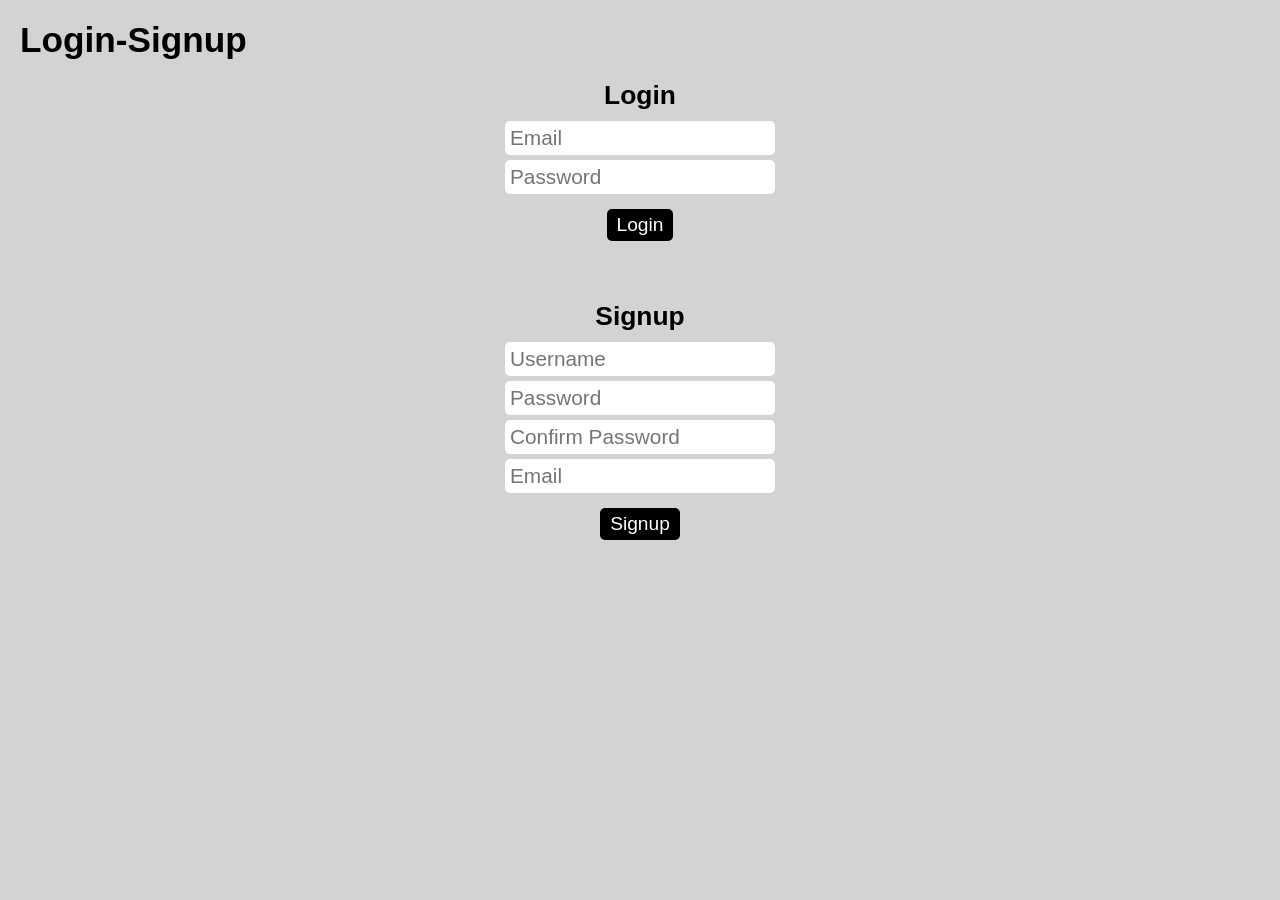
<file: index.html>
<!doctype html>
<html lang="en">
  <head>
    <meta charset="UTF-8" />
    <meta name="viewport" content="width=device-width, initial-scale=1.0" />
    <link rel="stylesheet" href="./style/style.css" />
    <title>Login-Signup</title>
  </head>

  <body>
    <header>
      <h1>Login-Signup</h1>
    </header>
    <main>
      <!-- LOGIN -->
      <div class="login-container">
        <h2>Login</h2>
        <form action="" class="login-form" method="post">
          <input type="email" name="email" id="" placeholder="Email" />
          <input type="password" name="password" id="" placeholder="Password" />
          <button type="submit" class="login-button">Login</button>
        </form>
      </div>
      <!-- SIGNUP FORM -->
      <div class="signup-container">
        <h2>Signup</h2>
        <form action="" class="signup-form" method="post">
          <input type="text" name="username" id="" placeholder="Username" />
          <input type="password" name="password" id="" placeholder="Password" />
          <input
            type="password"
            name="confirmPassword"
            id=""
            placeholder="Confirm Password"
          />
          <input type="email" name="email" id="" placeholder="Email" />
          <button type="submit" class="signup-button">Signup</button>
        </form>
        <!-- DISPLAY SIGNUP MESSAGES RESULTS -->
        <div class="error-message-container">
          <!-- <p class="error-message">Fill all the input fields</p> -->
        </div>
      </div>
    </main>
    <footer></footer>
    <script type="module" src="scripts/init.js"></script>
  </body>
</html>
</file>
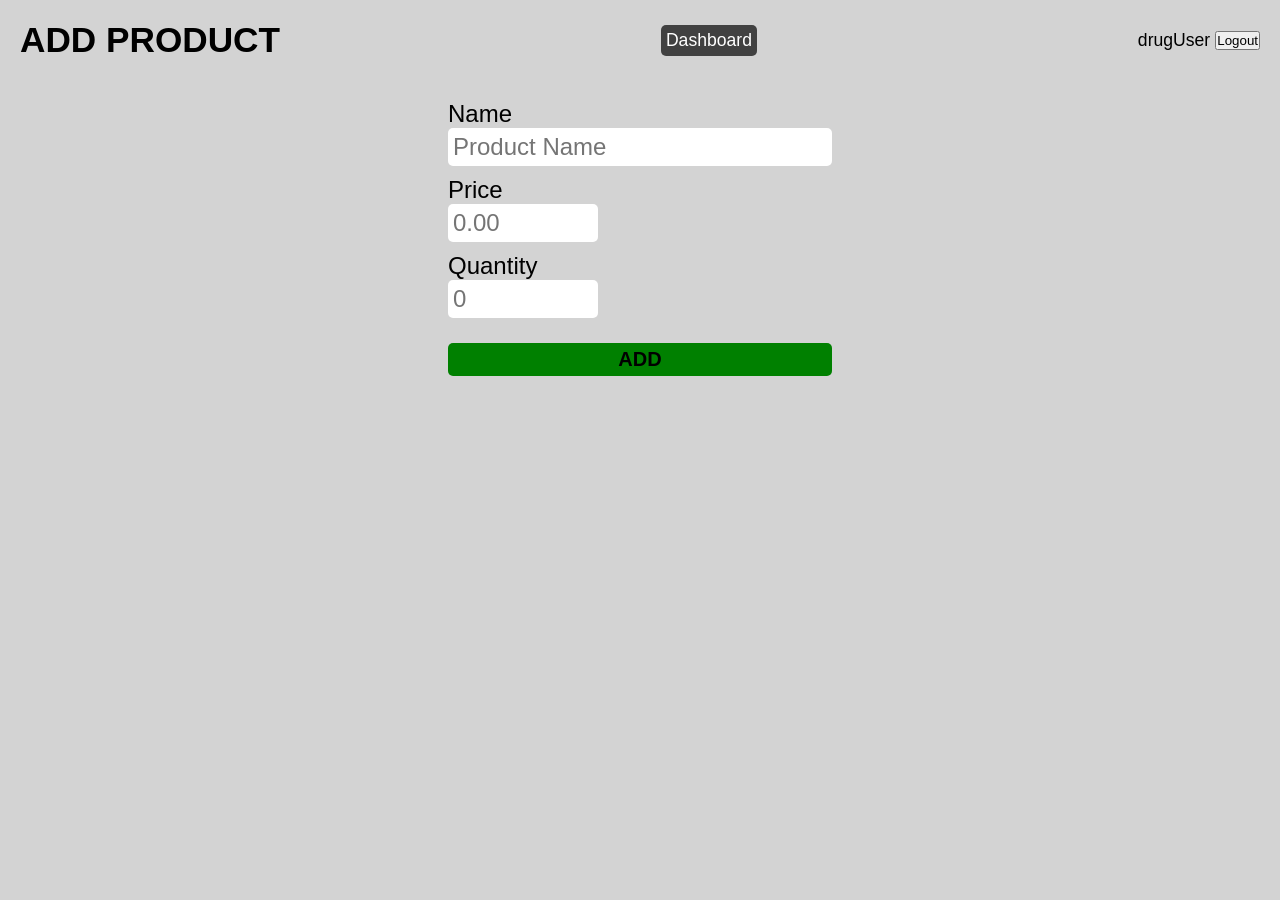
<file: public/addProduct.public.html>
<!doctype html>
<html lang="en">
  <head>
    <meta charset="UTF-8" />
    <meta name="viewport" content="width=device-width, initial-scale=1.0" />
    <link rel="stylesheet" href="../style/form-style.css" />
    <title>Add Product</title>
  </head>

  <body>
    <header>
      <h1>ADD PRODUCT</h1>
      <nav class="nav-container">
        <ul>
          <li><a href="./dashboard.public.html">Dashboard</a></li>
        </ul>
      </nav>
      <div class="logout-container">
        <p class="loged-user">drugUser</p>
        <button class="logout-button">Logout</button>
      </div>
    </header>
    <main>
      <form action="" method="post" class="add-form">
        <div class="input-wrap">
          <label for="input-name">Name</label>
          <input
            type="text"
            name="productName"
            id="input-name"
            placeholder="Product Name"
          />
        </div>

        <div class="input-wrap">
          <label for="input-price">Price</label>
          <input
            type="number"
            step="any"
            name="productPrice"
            id="input-price"
            placeholder="0.00"
          />
        </div>

        <div class="input-wrap">
          <label for="input-quantity">Quantity</label>
          <input
            type="number"
            name="stockQuantity"
            id="input-quantity"
            placeholder="0"
          />
        </div>

        <button type="submit" class="add-button">ADD</button>
      </form>
      <div class="add-error-container">
        <!-- <p class="error-notification"></p> -->
      </div>
    </main>
    <footer></footer>
    <script type="module" src="../scripts/add.js"></script>
  </body>
</html>
</file>
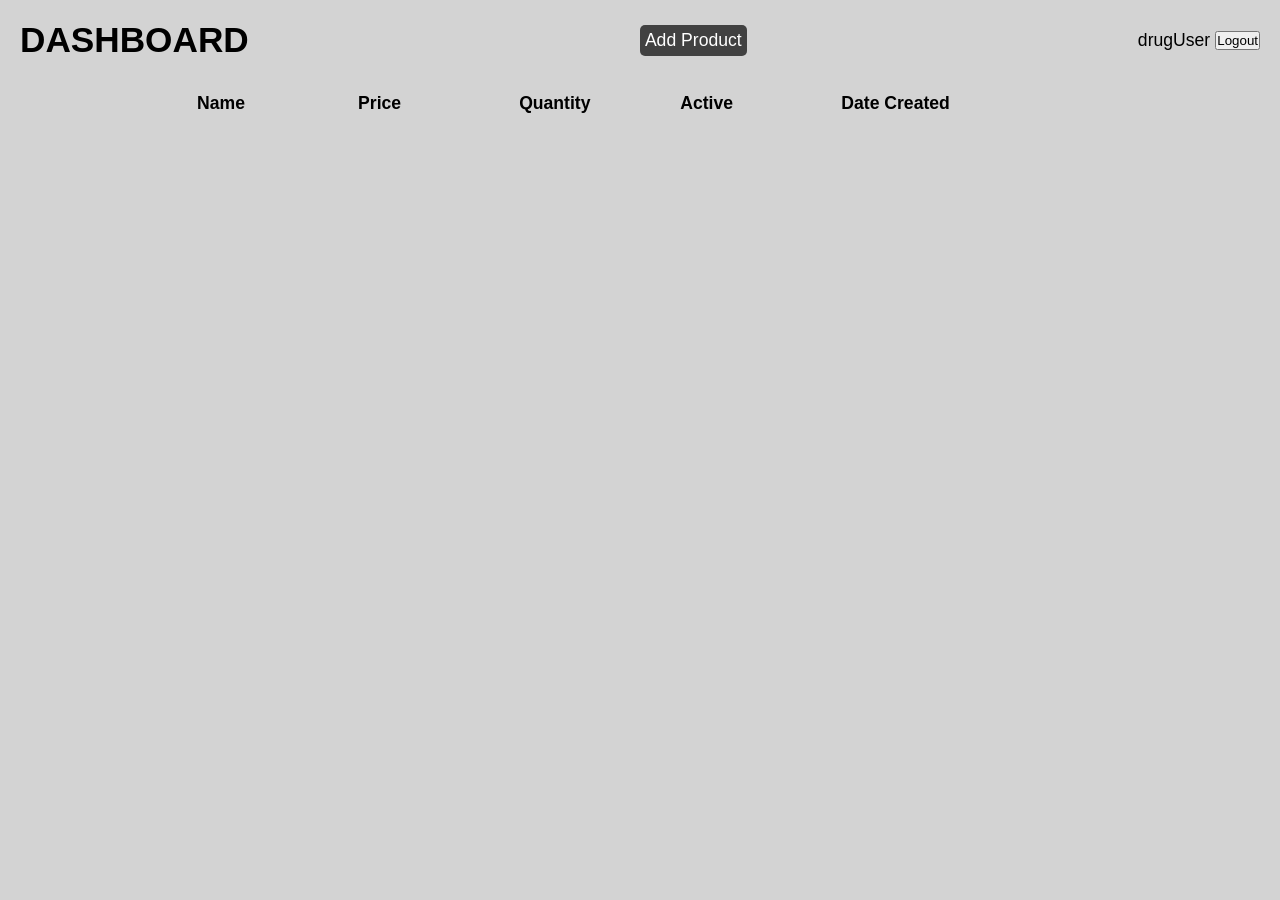
<file: public/dashboard.public.html>
<!doctype html>
<html lang="en">
  <head>
    <meta charset="UTF-8" />
    <meta name="viewport" content="width=device-width, initial-scale=1.0" />
    <link rel="stylesheet" href="../style/dashboard.css" />
    <title>Dashboard</title>
  </head>

  <body>
    <header>
      <h1>DASHBOARD</h1>
      <nav>
        <ul>
          <li><a href="./addProduct.public.html">Add Product</a></li>
        </ul>
      </nav>
      <div class="logout-container">
        <p href="" class="loged-user">drugUser</p>
        <button class="logout-button">Logout</button>
      </div>
    </header>
    <main>
      <section class="product-section">
        <ul class="product-list">
          <!-- PRODUCT LIST -->
          <div class="product_column-title">
            <p>Name</p>
            <p>Price</p>
            <p>Quantity</p>
            <p>Active</p>
            <p>Date Created</p>
          </div>
          <!-- vvvTEMPLATEvvv -->
          <template class="product-list-template">
            <li class="product-item">
              <article class="product-card">
                <p class="prod-name">nails</p>
                <p class="prod-price">80.00</p>
                <p class="prod-quantity">10</p>
                <p class="prod-is-active">1</p>
                <p class="prod-created-at">2026-06-12 11:30:15</p>
              </article>
              <div class="product-buttons">
                <button class="delete-button item-button">Delete</button>
                <button class="update-button item-button">Update</button>
              </div>
            </li>
          </template>
          <!-- ^^^TEMPLATE^^^ -->
        </ul>
      </section>
    </main>
    <footer></footer>
    <script type="module" src="../scripts/dashboard.js"></script>
  </body>
</html>
</file>
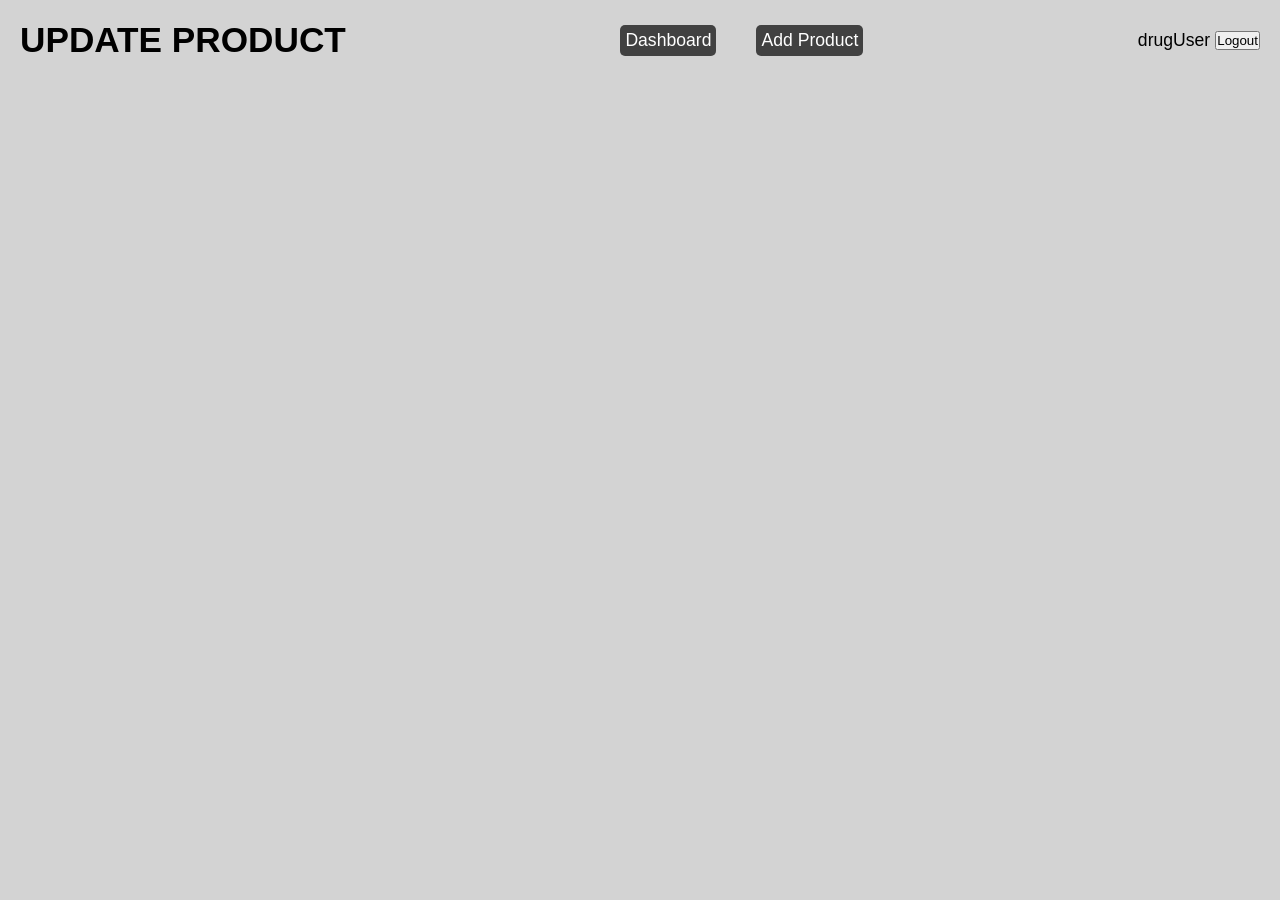
<file: public/updateProduct.public.html>
<!doctype html>
<html lang="en">
  <head>
    <meta charset="UTF-8" />
    <meta name="viewport" content="width=device-width, initial-scale=1.0" />
    <link rel="stylesheet" href="../style/form-style.css" />
    <title>Update Product</title>
  </head>

  <body>
    <header>
      <h1>UPDATE PRODUCT</h1>
      <nav class="nav-container">
        <ul>
          <li><a href="./dashboard.public.html">Dashboard</a></li>
          <li><a href="./addProduct.public.html">Add Product</a></li>
        </ul>
      </nav>
      <div class="logout-container">
        <p class="loged-user">drugUser</p>
        <button class="logout-button">Logout</button>
      </div>
    </header>
    <!-- TEMPLATE CONTAINER -->
    <main>
      <!-- FORM TEMPLATE -->
      <div class="template-container"></div>
      <template class="update-template">
        <form action="" method="post" class="update-form">
          <input type="hidden" name="prodId" id="input-id" value="" />
          <div class="input-wrap">
            <label for="input-name">Name</label>
            <input type="text" name="prodName" id="input-name" value="" />
          </div>

          <div class="input-wrap">
            <label for="input-price">Price</label>
            <input
              type="number"
              step="any"
              name="prodPrice"
              id="input-price"
              value=""
            />
          </div>

          <div class="input-wrap">
            <label for="input-quantity">Quantity</label>
            <input
              type="number"
              name="stockQuantity"
              id="input-quantity"
              value=""
            />
          </div>

          <div class="active-wrap">
            <label for="is-active">Is Active?</label>
            <select name="isActive" id="is-active">
              <option value=""></option>

              <option value=""></option>
            </select>
          </div>

          <button type="submit" class="update-button" name="updateButton">
            Update
          </button>
        </form>
      </template>
      <!-- ERROR CONTAINER -->
      <div class="error-container">
        <!-- <p class="error-notification"></p> -->
      </div>
    </main>
    <footer></footer>
    <script type="module" src="../scripts/update.js"></script>
  </body>
</html>
</file>
<file: style/style.css>
::before,
::after,
* {
  margin: 0px;
  padding: 0px;
  object-fit: cover;
  box-sizing: border-box;
}

:root {
  --spacing-s: 5px;
  --spacing-m: 10px;
  --spacing-l: 15px;
  --spacing-xl: 20px;
}

body {
  background-color: lightgray;
  font-family: Arial, Helvetica, sans-serif;
  font-size: 1.1rem;
}

main {
  display: flex;
  justify-content: center;
  align-items: center;
  flex-direction: column;
}

.login-container,
.signup-container {
  display: flex;
  flex-direction: column;
  justify-content: center;
  align-items: center;
}

form {
  display: flex;
  flex-direction: column;
  justify-content: center;
  align-items: center;
}

.login-container {
  margin-bottom: calc(var(--spacing-xl) * 3);
}

/* h1 {
  text-align: center;
  margin-bottom: calc(var(--spacing-xl) * 3);
  padding: var(--spacing-l);
} */

h2 {
  margin-bottom: var(--spacing-m);
}

button {
  margin-top: var(--spacing-m);
  background-color: black;
  color: white;
  border: none;
  font-size: 1.2rem;
  padding: var(--spacing-s) var(--spacing-m);
  border-radius: var(--spacing-s);
}

input {
  padding: var(--spacing-s);
  border-radius: var(--spacing-s);
  border: none;
  margin-bottom: var(--spacing-s);
  font-size: 1.3rem;
}

header {
  display: flex;
  justify-content: space-between;
  align-items: center;
  padding: var(--spacing-xl);
}

header .logout-profile-container {
  display: flex;
  justify-content: space-between;
  align-items: center;
  column-gap: var(--spacing-m);
}

header button {
  margin: 0px;
}

.error-message-container {
  margin-top: var(--spacing-m);
}

.error-message {
  color: red;
}

.success-message {
  color: green;
}
</file>
<file: style/form-style.css>
::before,
::after,
* {
  margin: 0px;
  padding: 0px;
  object-fit: cover;
  box-sizing: border-box;
}

:root {
  --spacing-s: 5px;
  --spacing-m: 10px;
  --spacing-l: 15px;
  --spacing-xl: 20px;
}

body {
  background-color: lightgray;
  font-family: Arial, Helvetica, sans-serif;
  font-size: 1.1rem;
}

header {
  padding: var(--spacing-xl);
  display: flex;
  justify-content: space-between;
  align-items: center;
}

header ul {
  display: flex;
  justify-content: space-between;
  align-items: center;
  list-style: none;
}

header ul li {
  background-color: rgb(65, 65, 65);
  padding: var(--spacing-s);
  margin: 0 var(--spacing-xl);
  border-radius: var(--spacing-s);
}

header ul a {
  color: white;
  text-decoration: none;
}

header .logout-container {
  display: flex;
  justify-content: center;
  align-items: center;
}

header .logout-container p {
  margin-right: var(--spacing-s);
}

main {
  padding-top: var(--spacing-xl);
}

h1 {
  text-align: center;
}

form {
  max-width: 30%;
  margin: auto;
  font-size: 1.5rem;
  margin-bottom: var(--spacing-m);
}

form .input-wrap {
  display: grid;
  margin-bottom: var(--spacing-m);
}

form #input-name {
  width: 100%;
}

form #input-price,
#input-quantity {
  width: 150px;
}

form label {
  cursor: pointer;
}

form input {
  font-size: 1.5rem;
  padding: var(--spacing-s);
  border-radius: var(--spacing-s);
  border: none;
  outline: none;
}

form .add-button,
.update-button {
  width: 100%;
  background-color: green;
  padding: var(--spacing-s);
  border-radius: var(--spacing-s);
  border: none;
  font-size: 1.25rem;
  font-weight: bold;
  cursor: pointer;
  margin-top: var(--spacing-l);
}

form .active-wrap {
  display: flex;
  justify-content: start;
  align-items: center;
}

form .active-wrap select {
  font-size: 1.25rem;
  margin-left: var(--spacing-s);
}

.add-error-container {
  display: flex;
  flex-direction: column;
  justify-content: center;
  align-items: center;
}
</file>
<file: style/dashboard.css>
::before,
::after,
* {
  margin: 0px;
  padding: 0px;
  object-fit: cover;
  box-sizing: border-box;
}

:root {
  --spacing-s: 5px;
  --spacing-m: 10px;
  --spacing-l: 15px;
  --spacing-xl: 20px;
}

body {
  background-color: lightgray;
  font-family: Arial, Helvetica, sans-serif;
  font-size: 1.1rem;
}

button {
  cursor: pointer;
}

header {
  padding: var(--spacing-xl);
  display: flex;
  justify-content: space-between;
  align-items: center;
}

header nav ul {
  list-style-type: none;
  display: flex;
  justify-content: center;
  align-items: center;
  gap: var(--spacing-m);
}

header nav li {
  background-color: rgb(65, 65, 65);
  padding: var(--spacing-s);
  border-radius: var(--spacing-s);
  border: none;
}

header nav a {
  text-decoration: none;
  color: white;
}

header .logout-container {
  display: flex;
  justify-content: center;
  align-items: center;
}

header .logout-container p {
  margin-right: var(--spacing-s);
}

.product-list {
  max-width: 70%;
  margin: calc(var(--spacing-xl) * 2) auto 0px auto;
  list-style-type: none;
  position: relative;
}

.product-list .product-card {
  display: grid;
  grid-template-columns: repeat(auto-fit, minmax(min(100%, 100px), 1fr));
  width: 100%;
}

.product-list .product-card * {
  align-self: center;
}

.product-list .product-item {
  background-color: rgb(190, 190, 190);
  margin-bottom: var(--spacing-m);
  padding: var(--spacing-s);
  display: flex;
  justify-content: space-between;
  align-items: center;
  border-radius: var(--spacing-s);
  transition: all 0.15s ease-in-out;
}

.product-list .product-item:hover {
  background-color: rgb(170, 170, 170);
}

.product_column-title {
  display: grid;
  grid-template-columns: repeat(auto-fit, minmax(min(100%, 100px), 1fr));
  margin-bottom: var(--spacing-xl);
  position: absolute;
  top: -32px;
  left: 0px;
  width: 91%;
  padding: var(--spacing-s);
}

.product_column-title * {
  font-weight: bold;
}

.product-buttons {
  display: flex;
  justify-content: center;
  align-items: center;
  padding: var(--spacing-s);
  column-gap: var(--spacing-s);
}

.item-button {
  border: none;
  padding: calc(var(--spacing-s) - 3px);
  border-radius: var(--spacing-s);
}

.delete-button {
  background-color: rgb(255, 60, 60);
  color: white;
}

.update-button {
  background-color: rgb(75, 255, 75);
  color: black;
}
</file>
